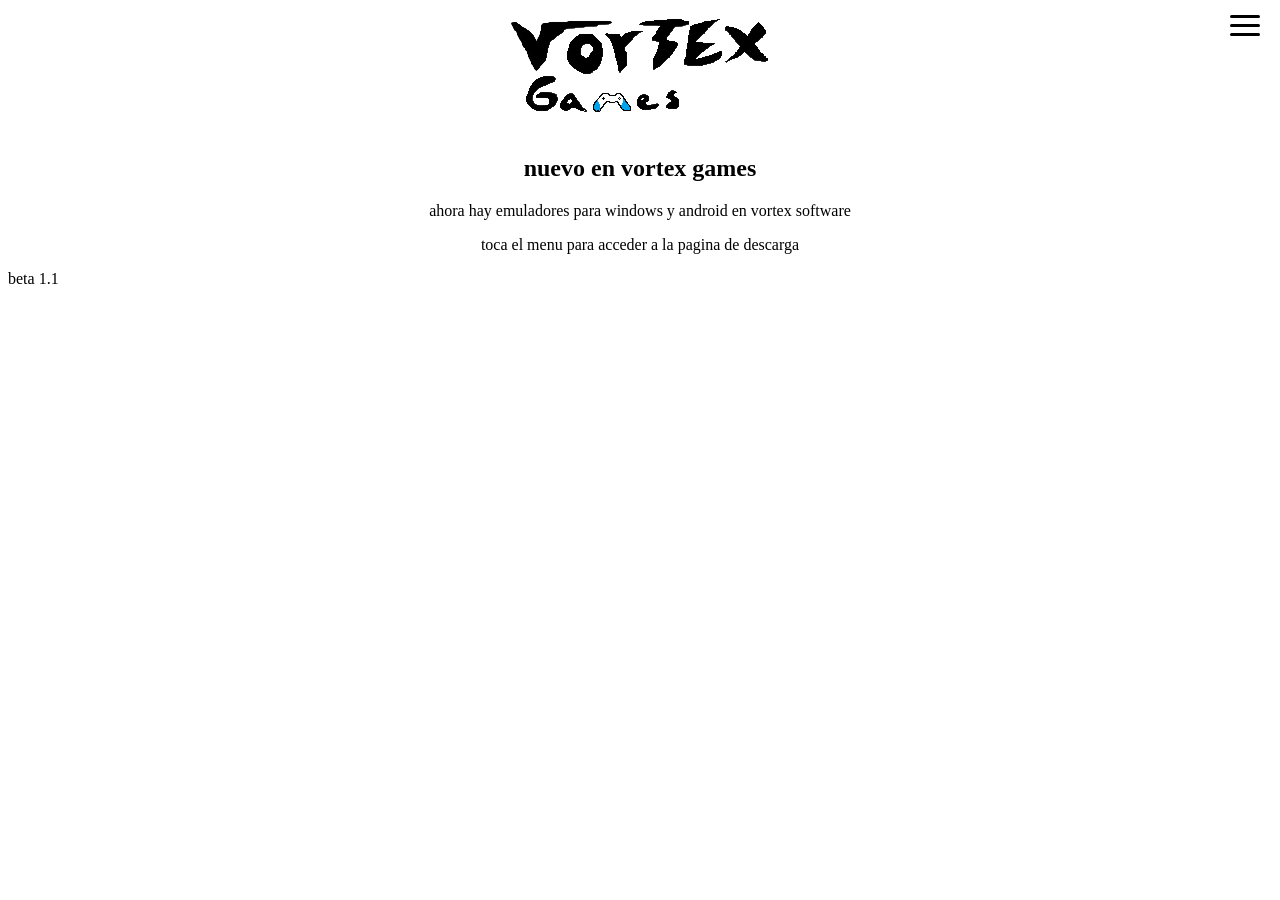
<file: index.html>
<!DOCTYPE html>
<html lang="es">
<head>
    <meta charset="UTF-8">
    <meta name="viewport" content="width=device-width, initial-scale=1.0">
    <title>vortex games</title>
    <link rel="stylesheet" href="/styles.css">
    <link rel="icon" href="/imagenes/vortex_logo.png"
</head>
<body>
    <center><img src="/imagenes/vortex_logo.png"></center>
    <button class="hamburger-btn" id="hamburger-btn" aria-label="Abrir menú">
  <span class="bar"></span>
  <span class="bar"></span>
  <span class="bar"></span>
</button>

<ul class="nav-menu-float" id="nav-menu">
  <li class="nav-item"><a href="/emuladores/" class="nav-link">emuladores</a></li>
  <li class="nav-item"><a href="/apk/" class="nav-link">apk´s</a></li>
  <li class="nav-item"><a href="/contribuidores/" class="nav-link">contribuidores</a></li>
  <li class="nav-item"><a href="/vortexstore/" class="nav-link">tienda de apps</a></li>
</ul>

<center><h2>nuevo en vortex games</h2></center>
<center><p>ahora hay emuladores para windows y android en vortex software</p></center>
<center><p>toca el menu para acceder a la pagina de descarga</p></center>    
    <script src="/scripts.js"></script>
    <p>beta 1.1</p>
</body>
</html>
</file>
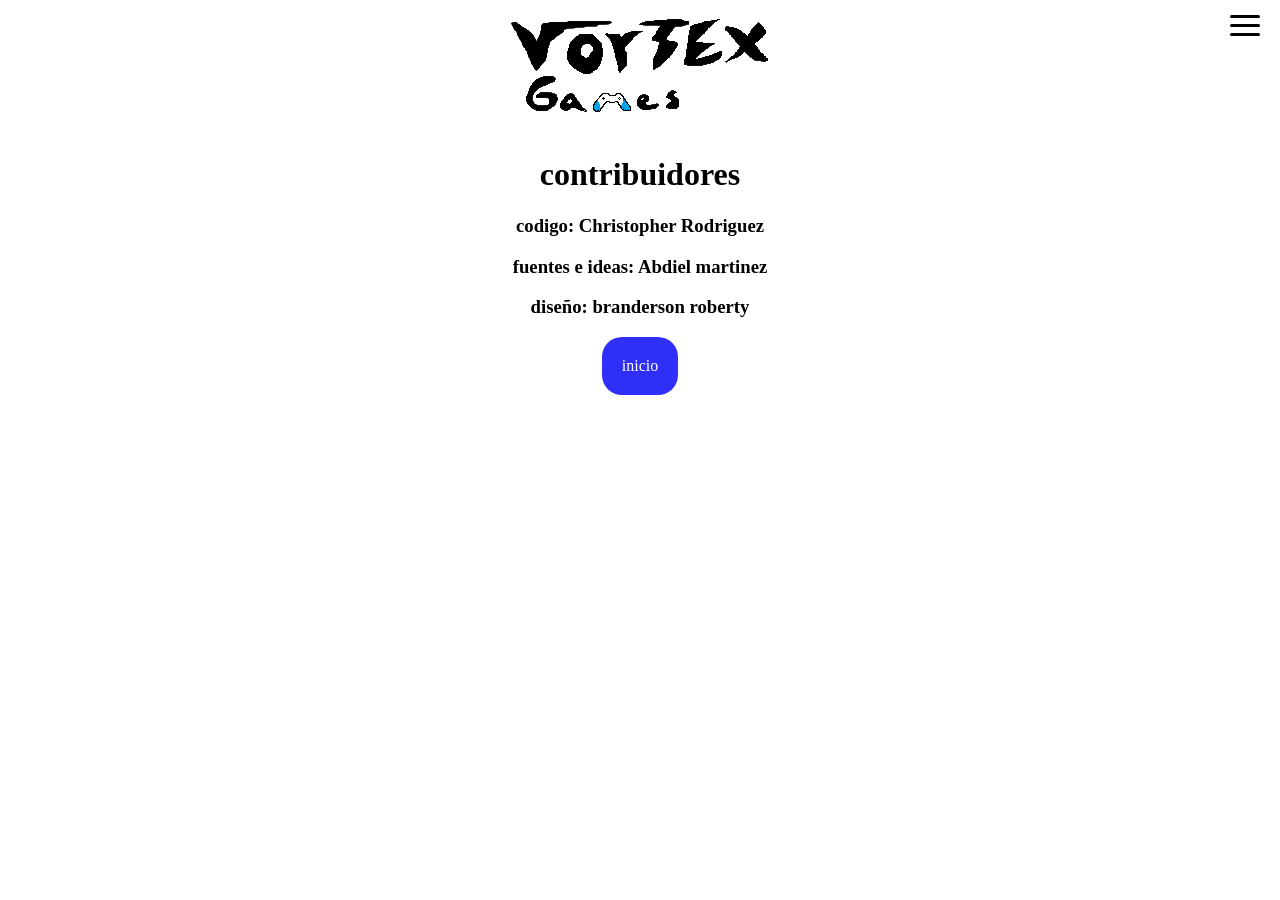
<file: contribuidores/index.html>
<!DOCTYPE html>
<html lang="es">
<head>
    <meta charset="UTF-8">
    <meta name="viewport" content="width=device-width, initial-scale=1.0">
    <title>vortex games</title>
    <link rel="stylesheet" href="/styles.css">
    <link rel="icon" href="/imagenes/vortex_logo.png">
</head>
<body>
     <button class="hamburger-btn" id="hamburger-btn" aria-label="Abrir menú">
  <span class="bar"></span>
  <span class="bar"></span>
  <span class="bar"></span>
</button>

<ul class="nav-menu-float" id="nav-menu">
  <li class="nav-item"><a href="/emuladores/" class="nav-link">emuladores</a></li>
  <li class="nav-item"><a href="/apk/" class="nav-link">apk´s</a></li>
  <li class="nav-item"><a href="/vortexstore/" class="nav-link">tienda de apps</a></li>
</ul>
    <center><img src="/imagenes/vortex_logo.png"></center>
    <center><h1>contribuidores</h1></center>
    <center><h3>codigo: Christopher Rodriguez</h3></center>
    <center><h3>fuentes e ideas: Abdiel martinez </h3></center>
    <center><h3>diseño: branderson roberty</h3></center>
    <center><a href="/index.html" style="text-decoration: none; border-radius: 20px; background-color: rgb(47, 47, 247); padding: 20px; color: #ffffff; display: inline-block;">inicio</a></center>
    
</body>
<script src="/scripts.js"></script>
</html>
</file>
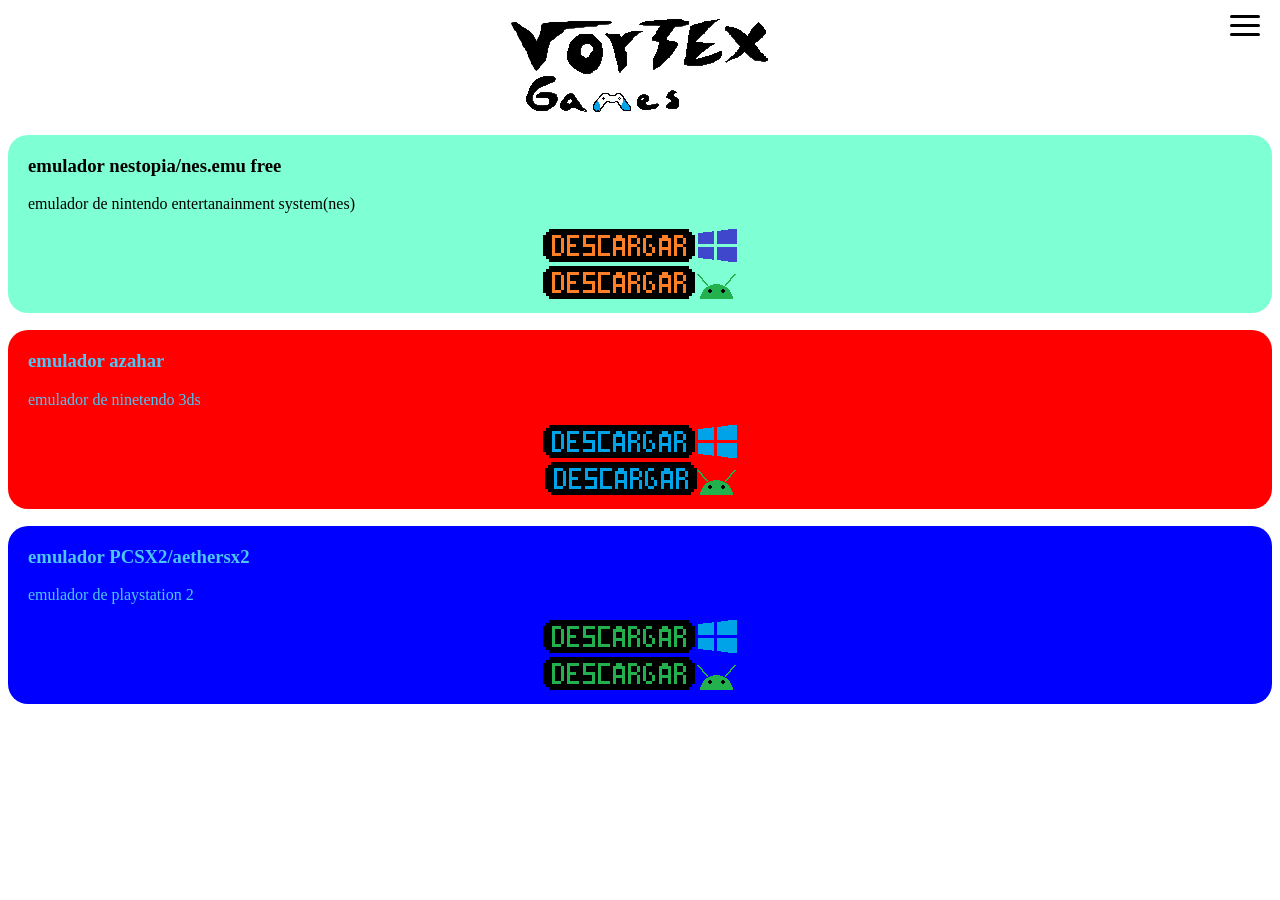
<file: emuladores/index.html>
<!DOCTYPE html>
<html lang="es">
<head>
    <meta charset="UTF-8">
    <meta name="viewport" content="width=device-width, initial-scale=1.0">
    <title>vortex games</title>
    <link rel="stylesheet" href="/styles.css">
    <link rel="icon" href="/imagenes/vortex_logo.png">
</head>
<body>
    <center><img src="/imagenes/vortex_logo.png"></center>
    <button class="hamburger-btn" id="hamburger-btn" aria-label="Abrir menú">
  <span class="bar"></span>
  <span class="bar"></span>
  <span class="bar"></span>
</button>

<ul class="nav-menu-float" id="nav-menu">
  <li class="nav-item"><a href="/" class="nav-link">inicio</a></li>
  <li class="nav-item"><a href="/emuladores/roms/" class="nav-link">roms</a></li>
  <li class="nav-item"><a href="/apk/" class="nav-link">apk´s</a></li>
  <li class="nav-item"><a href="/contribuidores/" class="nav-link">contribuidores</a></li>
  <li class="nav-item"><a href="/vortexstore/" class="nav-link">tienda de apps</a></li>
</ul>
<section style="background-color: aquamarine;border-radius: 20px;padding-bottom: 10px;padding-left: 20px;padding-right: 20px;padding-top: 1px;">
    <h3>emulador nestopia/nes.emu free</h3>
    <p>emulador de nintendo entertanainment system(nes)</p>
    <center><a href="https://github.com/vortexgamesretro/vortexgamesretro.github.io/releases/download/emuladores/nestopia-1.40.exe" download="nestopia-1.40-installer.exe" style="text-decoration: none; "><img src="/imagenes/boton_descargar_con_fondo_1_exe.png"</a></center>
    <center><a href="https://github.com/vortexgamesretro/vortexgamesretro.github.io/releases/download/emuladores/nes.emu-free.apk" download="nes.emu-free-1.5.13.apk" style="text-decoration: none; "><img src="/imagenes/boton_descargar_con_fondo_1_apk.png"</a></center>
</section>
<hr style="background-color: #ffffff;color: #ffffff ;border: none;height: 1px;">
<section style="background-color: red;border-radius: 20px;padding-bottom: 10px;padding-left: 20px;padding-right: 20px;padding-top: 1px;">
    <h3 style="color:rgb(75, 198, 247)">emulador azahar</h3>
    <p style="color:rgb(75, 198, 247)">emulador de ninetendo 3ds</p>
    <center><a href="https://github.com/vortexgamesretro/vortexgamesretro.github.io/releases/download/emuladores/azahar-2126.2.exe" download="azahar-2126.2-installer.exe" style="text-decoration: none; "><img src="/imagenes/boton_descargar_con_fondo_2_exe.png"></a></center>
    <center><a href="https://github.com/vortexgamesretro/vortexgamesretro.github.io/releases/download/emuladores/azahar-2126.2.apk" download="azahar-2126.2.apk" style="text-decoration: none; "><img src="/imagenes/boton_descargar_con_fondo_2_apk.png"></a></center>
</section>
<hr style="background-color: #ffffff;color: #ffffff ;border: none;height: 1px;">
<section style="background-color: blue;border-radius: 20px;padding-bottom: 10px;padding-left: 20px;padding-right: 20px;padding-top: 1px;">
    <h3 style="color:rgb(75, 198, 247)">emulador PCSX2/aethersx2</h3>
    <p style="color:rgb(75, 198, 247)">emulador de playstation 2</p>
    <center><a href="/emuladores/aplicaciones/pcsx2-1.5.0.exe" download="PCSX2-1.5.0-installer.exe" style="text-decoration: none; "><img src="/imagenes/boton_descargar_con_fondo_3_exe.png"></a></center>
    <center><a href="https://github.com/vortexgamesretro/vortexgamesretro.github.io/releases/download/emuladores/aethersx2-v1-5-4248.apk" download="Aethersx2-v1-5-4248.apk" style="text-decoration: none; "><img src="/imagenes/boton_descargar_con_fondo_3_apk.png"></a></center>
</section>
<script src="/scripts.js"></script>
</body>
</html>
</file>
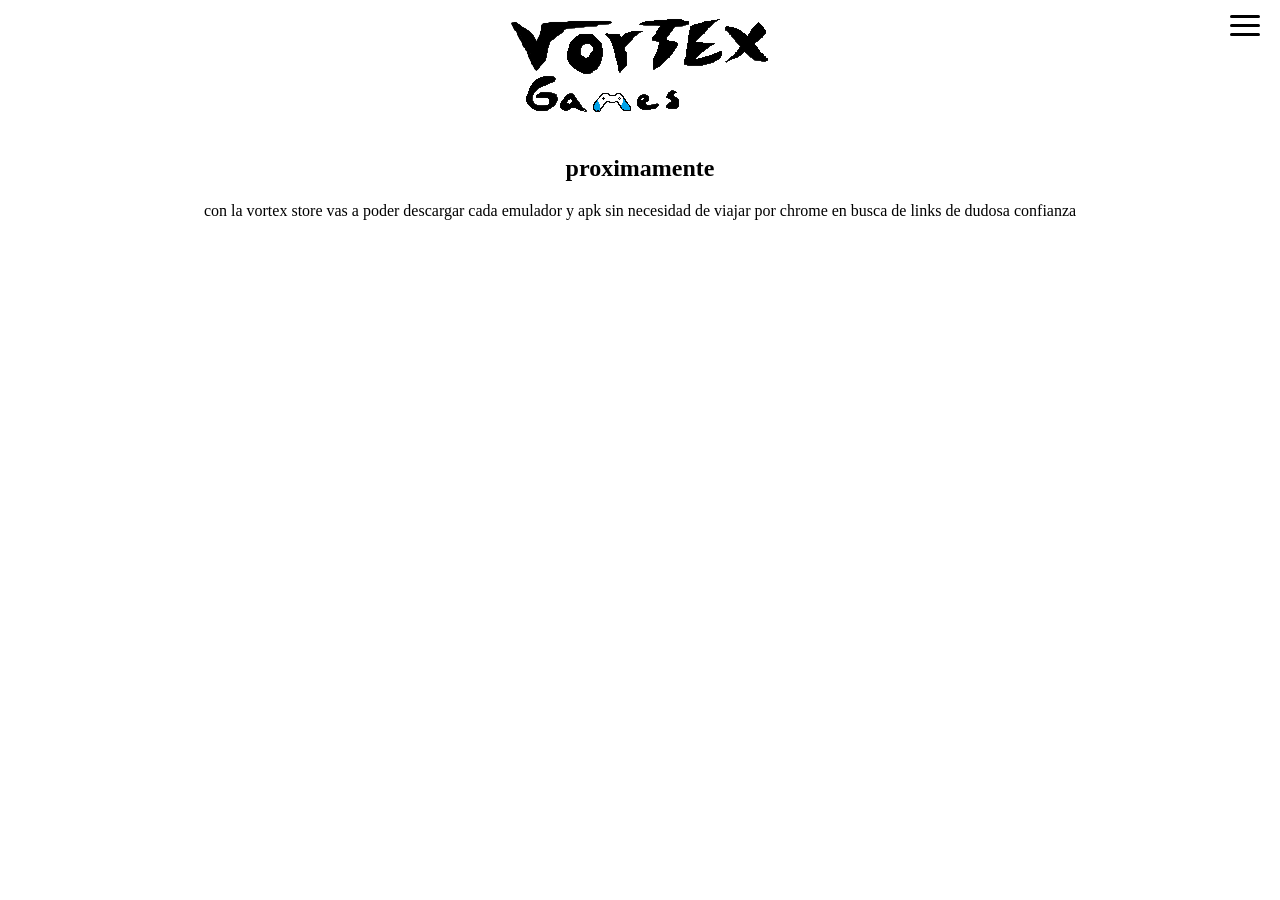
<file: vortexstore/index.html>
<!DOCTYPE html>
<html lang="es">
<head>
    <meta charset="UTF-8">
    <meta name="viewport" content="width=device-width, initial-scale=1.0">
    <title>vortex games</title>
    <link rel="stylesheet" href="/styles.css">
    <link rel="icon" href="/imagenes/vortex_logo.png">
</head>
<body>
    <center><img src="/imagenes/vortex_logo.png"></center>
    <button class="hamburger-btn" id="hamburger-btn" aria-label="Abrir menú">
  <span class="bar"></span>
  <span class="bar"></span>
  <span class="bar"></span>
</button>

<ul class="nav-menu-float" id="nav-menu">
  <li class="nav-item"><a href="/" class="nav-link">inicio</a></li>
  <li class="nav-item"><a href="/emuladores/" class="nav-link">emuladores</a></li>
  <li class="nav-item"><a href="/apk/" class="nav-link">apk´s</a></li>
  <li class="nav-item"><a href="/contribuidores/" class="nav-link">contribuidores</a></li>
</ul>
<center><h2>proximamente</h2></center>
<center><p>con la vortex store vas a poder descargar cada emulador y apk sin necesidad de viajar por chrome en busca de links de dudosa confianza</p></center>
<script src="/scripts.js"></script>
</body>
</html>
</file>
<file: styles.css>
/* Botón Hamburguesa Fijo */
  .hamburger-btn {
    position: fixed;
    top: 15px;
    right: 20px;
    z-index: 10001;
    display: flex;
    flex-direction: column;
    justify-content: space-between;
    width: 30px;
    height: 21px;
    background: transparent;
    border: none;
    cursor: pointer;
    padding: 0;
  }

  .hamburger-btn .bar {
    width: 100%;
    height: 3px;
    background-color: #000000;
    border-radius: 2px;
    transition: all 0.3s ease;
  }

  /* Menú Desplegable Lateral con Transform (Oculto 100% fuera de pantalla) */
  .nav-menu-float {
    position: fixed;
    top: 0;
    right: 0;
    width: 250px;
    height: 100vh;
    background-color: #1e1e2e;
    display: flex;
    flex-direction: column;
    align-items: center;
    padding-top: 70px;
    list-style: none;
    margin: 0;
    z-index: 10000;
    transform: translateX(100%); /* Lo empuja completamente fuera sin dejar bordes */
    transition: transform 0.3s ease;
    
  }

  /* Estado Activo (Vuelve a su posición 0) */
  .nav-menu-float.active {
    transform: translateX(0);
  }

  .nav-item {
    width: 100%;
  }

  .nav-link {
    display: block;
    padding: 15px 20px;
    color: #ffffff;
    text-decoration: none;
    text-align: center;
    font-family: sans-serif;
    font-size: 1rem;
    transition: background 0.2s;
  }

  .nav-link:hover {
    background-color: #2b2b3d;
  }

  /* Animación a "X" */
  .hamburger-btn.active .bar:nth-child(1) {
    transform: translateY(9px) rotate(45deg);
  }
  .hamburger-btn.active .bar:nth-child(2) {
    opacity: 0;
  }
  .hamburger-btn.active .bar:nth-child(3) {
    transform: translateY(-9px) rotate(-45deg);
  }
</file>
